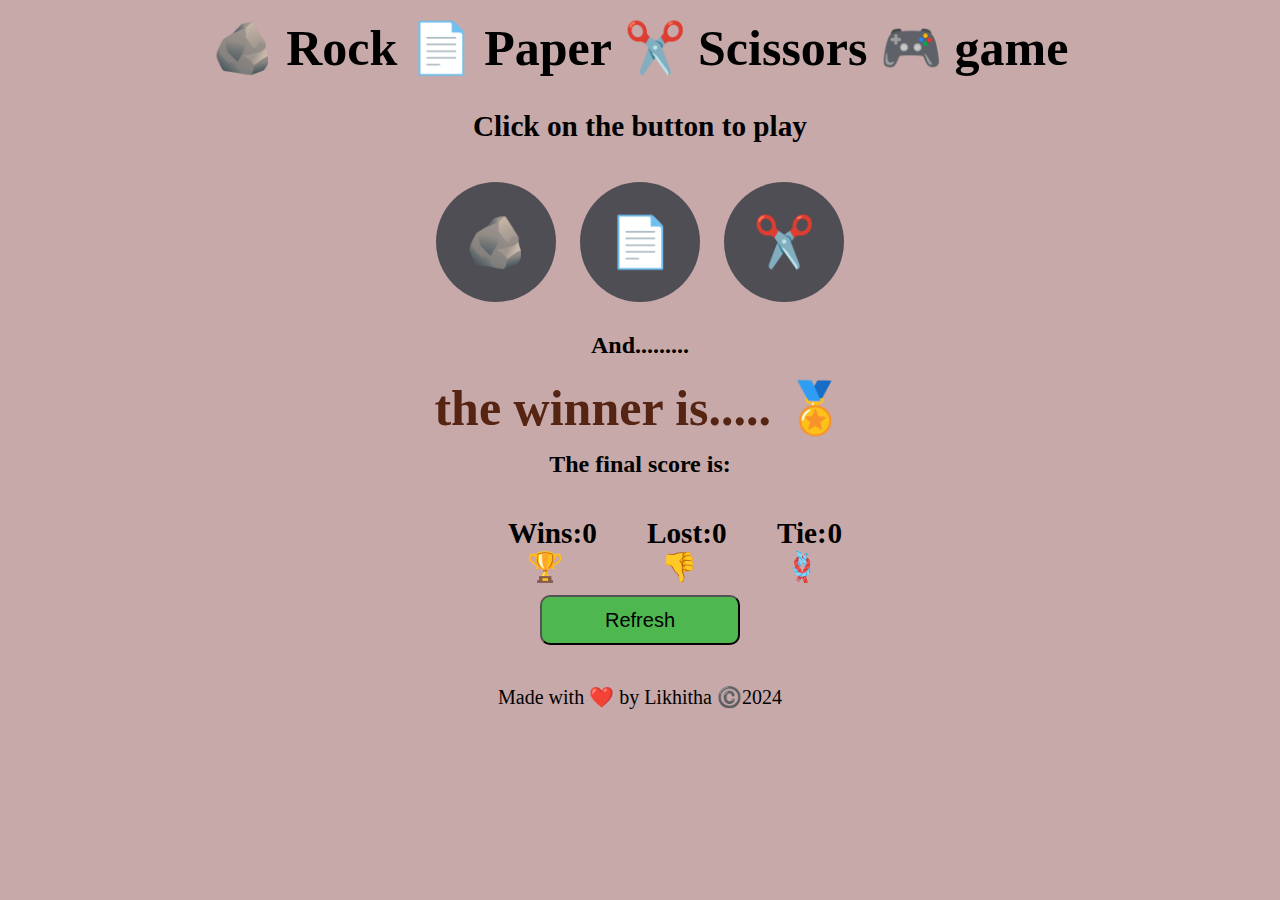
<file: index.html>
<!DOCTYPE html>
<html lang="en">
<head>
    <meta charset="UTF-8">
    <meta name="viewport" content="width=device-width, initial-scale=1.0">
    <link rel="stylesheet" href="style.css">
    <title>Rock Paper Scissors</title>
</head>
<body>

    <div class="overall">
        <div class="text">
            <h1>🪨 Rock 📄 Paper ✂️ Scissors 🎮 game</h1>
            <h3>Click on the button to play</h3>
        </div>
        <div class="buttons">
            <button class="btn" id="rock" onclick="
            generateCompChoice();
                if (computerChoice ==='Scissors') {
                    resultMsg = 'The user has won ! Yayyyyyy!'
                    score.win++;
                } else if (computerChoice === 'Paper'){
                    resultMsg = 'The computer has won !'
                    score.lost++;
                }
                else {
                    resultMsg = 'Its a tie'
                    score.tie++;
                }
                console.log(score);
                // let winnermsg = ;
                document.querySelector('#choice').innerText = `The User has chosen Rock the computer has chosen ${computerChoice}.`;
                document.querySelector('#winner').innerText = `${resultMsg}`

                displayscores();

                ">🪨</button>
                
            <button class="btn" id ="paper" onclick="
            generateCompChoice();
                if (computerChoice ==='Rock') {
                    resultMsg = 'The user has won ! Yayyyyyy!'
                    score.win++;
                    
                } else if (computerChoice === 'scissor'){
                    resultMsg = 'The computer has won !'
                    score.lost++;
                }
                else {
                    resultMsg = 'Its a tie'
                    score.tie++;
                }
                console.log(score);
                // let winnermsg = ;
                document.querySelector('#choice').innerText = `The User has chosen Paper the computer has chosen ${computerChoice}.`;
                document.querySelector('#winner').innerText = `${resultMsg}`;
                displayscores();
                ">📄</button>
                <button class="btn" id="scissor" onclick="
                generateCompChoice();
                    if (computerChoice ==='Paper') {
                        resultMsg = 'The user has won ! Yayyyyyy!'
                        score.win++;
                        
                    } else if (computerChoice === 'Rock'){
                        resultMsg = 'The computer has won !'
                        score.lost++;
                    }
                    else {
                        resultMsg = 'Its a tie';
                        score.tie++;
                    }
                    console.log(score);
                    // let winnermsg = ;
                    document.querySelector('#choice').innerText = `The User has chosen Scissors and the computer has chosen ${computerChoice}.`;
                    document.querySelector('#winner').innerText = `${resultMsg}`;
                    displayscores();
                ">✂️</button>
        </div>
        <div class="winner">
            <h2 id="choice">And......... </h2>
            <h1 id="winner"> the winner is..... 🏅</h1>
            <h2 id="finaltext">The final score is: </h2>
            <div class="scores">
                <h3 class="space">Wins: 🏆</h3>
                <h3 id="wins">0</h3>
                <h3 class="space">Lost: 👎</h3>
                <h3 id="lost">0</h3>
                <h3 class="space">Tie: 🪢</h3>
                <h3 id="tie">0</h3>
            </div>
            <div class="refresh">
                <button id="refresh-btn">Refresh</button>
            </div>
        </div>

        
    </div>
    <footer>
        Made with ❤️ by Likhitha ©️2024
      </footer>

    <script src="index.js"></script>
    
</body>
</html>
</file>
<file: style.css>
body {
  background-color: rgb(199, 169, 169);
}

.overall {
  text-align: center;
  margin-top: 3vh;
}


.btn {
  height: 120px;
  width: 120px;
  padding: 10px;
  margin: 10px;
  font-size: 50px;
  border: none;
  cursor: pointer;
  border-radius: 50%;
}

.btn:hover {
  background-color: rgb(140, 133, 161);
  cursor: pointer;
}

#rock {
  background-color: rgb(79, 78, 84);
}

#paper {
  background-color: rgb(79, 78, 84);
}

#scissor {
  background-color: rgb(79, 78, 84);
}

.text {
  font-size: 25px;
  margin-top: -15px;
}

#winner {
  color: rgb(86, 36, 18);
  margin-top: 15px;
  font-size: 50px;
}

#finaltext{
  margin-top: -20px;
}

.scores{
  display: flex;
  width: 30vw;
  justify-content: space-evenly;
  z-index: 1;
  margin-left: auto;
  margin-right: auto;
  padding-left: 20px;
  margin-top: -10px;
  font-size: 25px;
  }

.space{
  margin-left: 50px;
}

#refresh-btn{
  height: 50px;
  width: 200px;
  padding: 10px;
  margin: 10px;
  font-size: 20px;
  cursor: pointer;
  border-radius: 10px;
  background-color: rgb(79, 183, 79);
  margin-top: -20px;
}
#refresh-btn:hover{
  background-color: rgb(50, 148, 50);
  color: white;
  
}

footer {
  text-align: center;
  margin-top: 30px;
  font-size: 20px;
}
</file>
